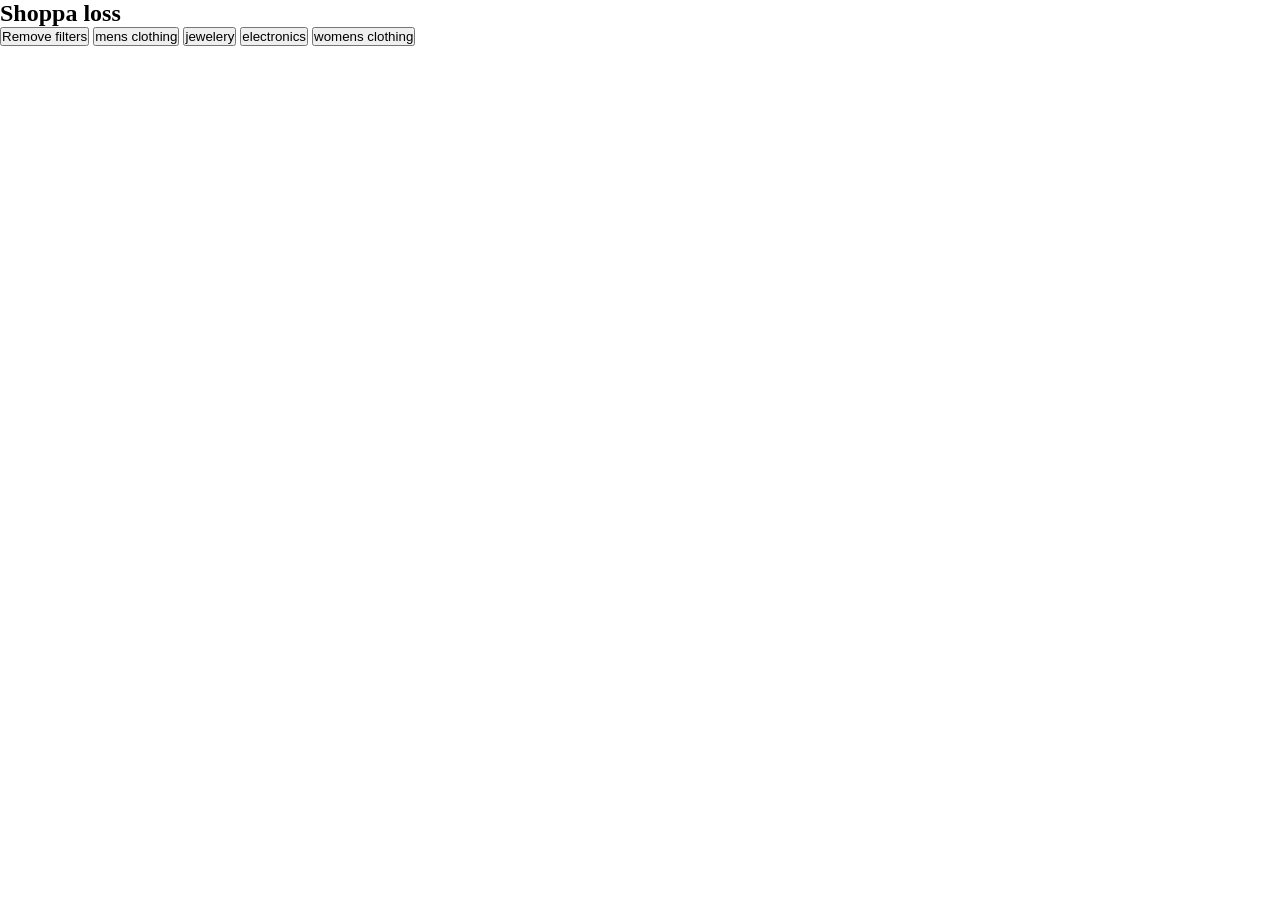
<file: index.html>
<!DOCTYPE html>
<html lang="en">
  <head>
    <meta charset="UTF-8" />
    <meta name="viewport" content="width=device-width, initial-scale=1.0" />
    <title>Andys Webshop</title>
    <link rel="stylesheet" href="styles.css" />
    <script type="module" src="app.js"></script>
  </head>
  <body>
    <nav>
      <h2>Shoppa loss</h2>
      <button class="filter-button" id="all">Remove filters</button>
      <button class="filter-button" id="men's clothing">mens clothing</button>
      <button class="filter-button" id="jewelery">jewelery</button>
      <button class="filter-button" id="electronics">electronics</button>
      <button class="filter-button" id="women's clothing">
        womens clothing
      </button>
    </nav>
    <div class="products"></div>
  </body>
</html>
</file>
<file: styles.css>
* {
	margin: 0;
	padding: 0;
	box-sizing: border-box;
}

.products {
	display: grid;
	grid-template-columns: repeat(4, 1fr);
	gap: 20px;
	padding: 20px;
}

.product-item {
	border: 1px solid #ddd;
	padding: 15px;
	text-align: center;
	background-color: #f9f9f9;
	box-shadow: 0 2px 4px rgba(0, 0, 0, 0.1);
	transition: transform 0.3s ease-in-out;
}

.product-title {
}

.product-desc {
}

.product-price {
}

.product-img {
	width: 10rem;
	height: 10rem;
	margin-bottom: 0.5rem;
}
</file>
